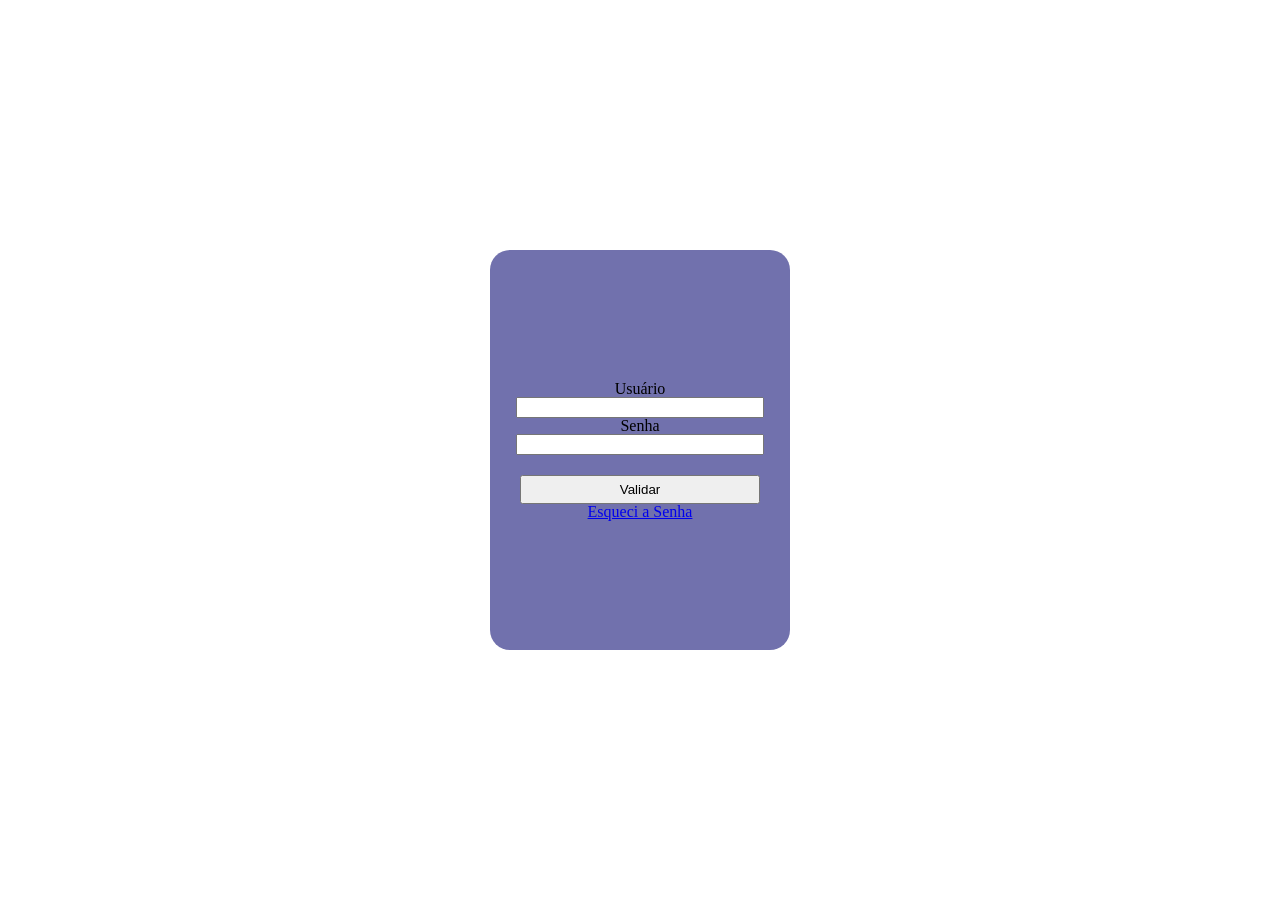
<file: index.html>
<!DOCTYPE html>
<html lang="en">
<head>
    <meta charset="UTF-8">
    <meta http-equiv="X-UA-Compatible" content="IE=edge">
    <meta name="viewport" content="width=device-width, initial-scale=1.0">
    <title>Cápsula do Tempo</title>
    <link rel="stylesheet" href="./style/login.css">
    <script src="./script/login.js" defer></script>
</head>
<body>
    <section class="pagina-login">
        <div class="login">
            <form class="form-login">
                <label for="usuario">Usuário</label>
                <input type="text" name="usuario" id="usuario">
                <label for="senha">Senha</label>
                <input type="password" name="senha" id="senha">

                <button id="btnLogin" type="submit">Validar</button>
                <a href="esqueci.html">Esqueci a Senha</a>
            </form>
        </div>
    </section>
</body>
</html>
</file>
<file: style/login.css>
@import url(reset.css);
@import url(padrao.css);

.pagina-login {
    background-color: rgb(255, 255, 255);
}
.login {
    width: 100vw;
    height: 100vh;
    display: flex;
    align-items: center;
    justify-content: center;
}
.form-login{
    background-color: rgb(113, 113, 173);
    width: 300px;
    height: 400px;
    display: flex;
    flex-direction: column;
    align-items: center;
    justify-content: center;
    border-radius: 20px;
}
.form-login input {
    width: 80%;
}
.form-login button {
    margin-top: 20px;
    width: 80%;
    padding: 5px;
}
.form-login label {
    display: flex;
    
    
}
</file>
